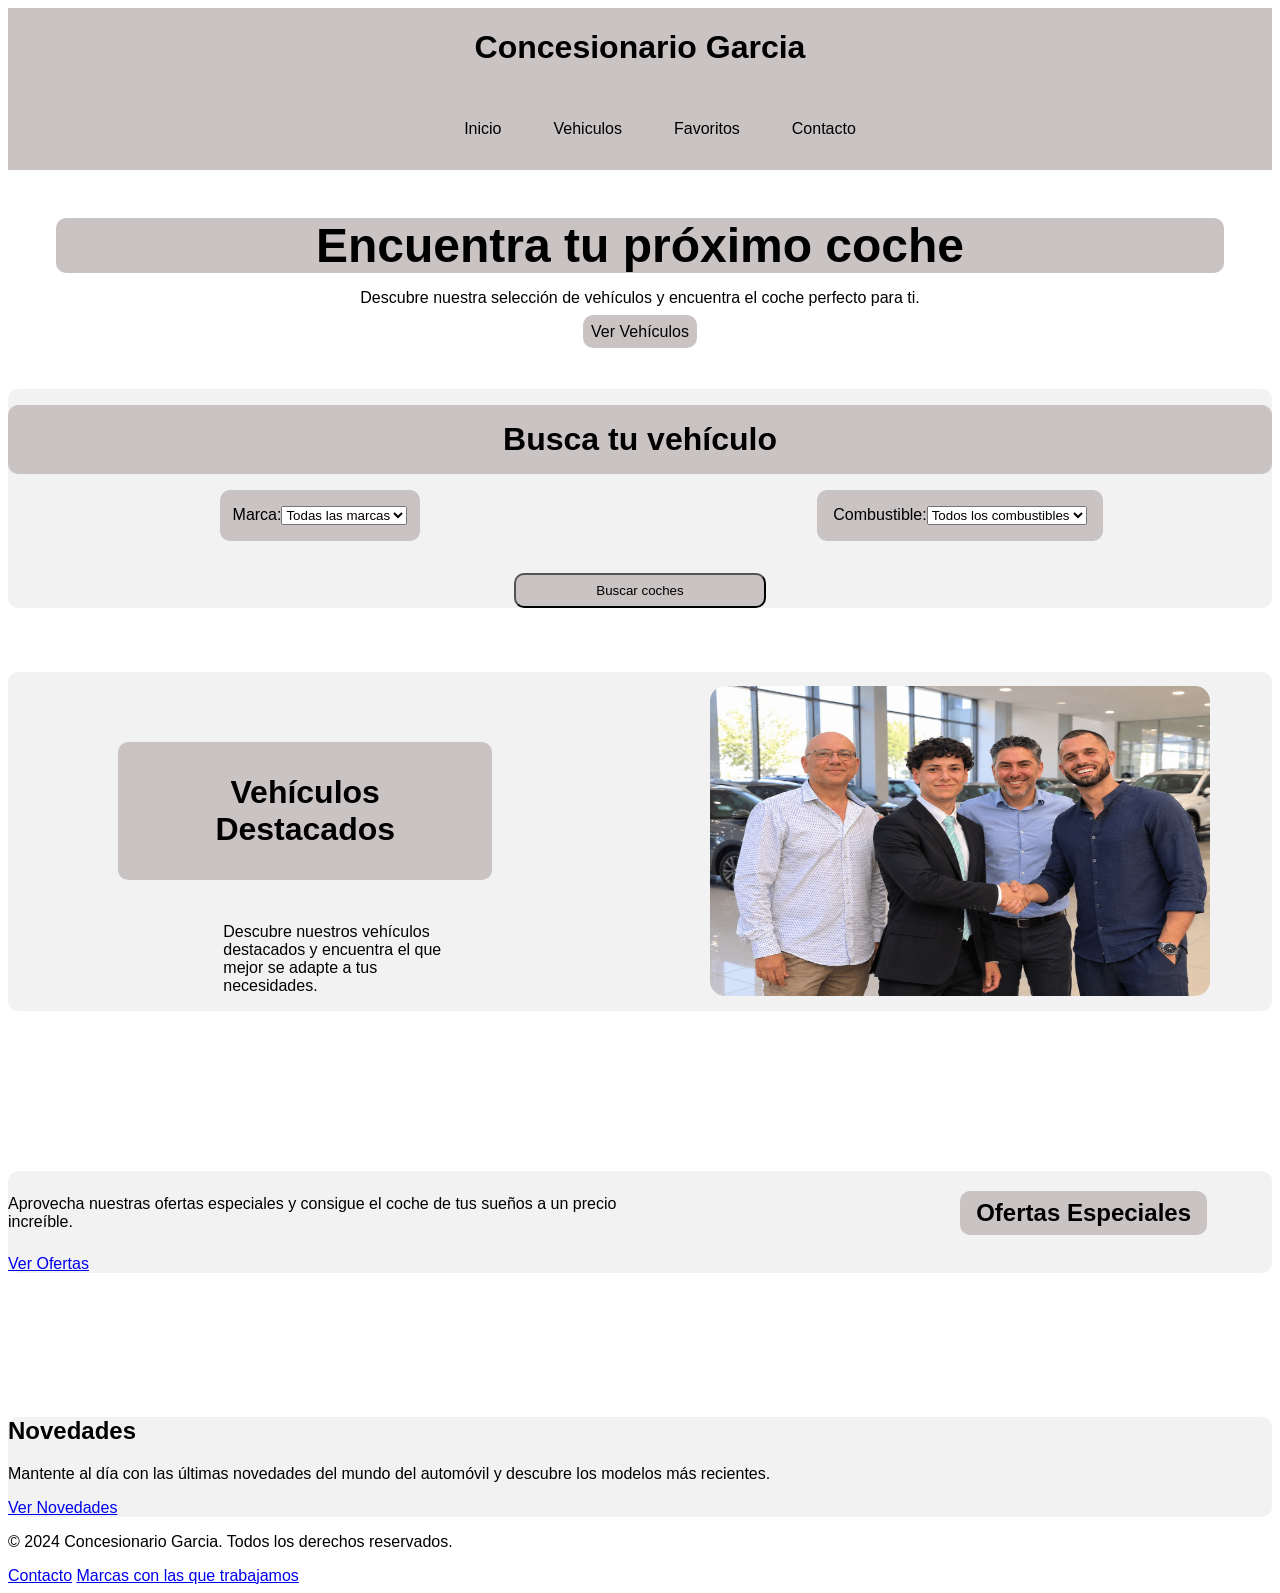
<file: index.html>
<!DOCTYPE html>
<html lang="es">

    <head>
        <meta charset="UTF-8">
        <meta name="viewport" content="width=device-width, initial-scale=1.0">
        <title>Concesionario Garcia</title>
        <link rel="stylesheet" href="css/estilos.css">
    </head>

    <body>

        <header class="menu">

            <h1>Concesionario Garcia</h1>

            <nav class="menu__links">

                <ul class = "menu__link--estilo">
                    <li><a href="./index.html" class = "menu__link--decoracion">Inicio</a></li>
                    <li><a href="./vehiculos.html" class = "menu__link--decoracion">Vehiculos</a></li>
                    <li><a href="./favorito.html" class = "menu__link--decoracion">Favoritos</a></li>
                    <li><a href="./contacto.html" class = "menu__link--decoracion">Contacto</a></li>
                </ul>

            </nav>

        </header>

        <main>

            <!--Inicio-->

            <section class="inicio">

                <h1 class="inicio__titulo">Encuentra tu próximo coche</h1>

                <p>
                    Descubre nuestra selección de vehículos
                    y encuentra el coche perfecto para ti.
                </p>

                <a href="vehiculos.html" class="inicio__link">Ver Vehículos</a>

            </section>

            <!--Buscador-->

            <section class="buscador">

                <h2 class="buscador__subtitulo">Busca tu vehículo</h2>

                    <form action="vehiculos.html" method="get" class="buscador__contenido">
                        <article class="buscador__vehiculo">
                            <label for="marca">Marca:</label>
                            <select id="marca" name="marca">

                                <option value=" ">Todas las marcas</option>
                                <option value="Toyota">Toyota</option>
                                <option value="Honda">Honda</option>
                                <option value="Ford">Ford</option>
                                <option value="Chevrolet">Chevrolet</option>
                                <option value="Nissan">Nissan</option>
                                <option value="BMW">BMW</option>
                                <option value="Mercedes-Benz">Mercedes-Benz</option>
                                <option value="Audi">Audi</option>
                                <option value="Volkswagen">Volkswagen</option>
                                <option value="Hyundai">Hyundai</option>
                                <option value="Kia">Kia</option>
                                <option value="Seat">Seat</option>
                                <option value="Renault">Renault</option>
                                <option value="opel">Opel</option>
                            </select>
                        </article>

                        <form action="vehiculos.html" method="get" class="buscador__combustible">
                            
                            <article class="buscador__combustible">
                                <label for="combustible">Combustible:</label>
                                <select id="combustible" name="combustible">
                                
                                    <option value=" ">Todos los combustibles</option>
                                    <option value="Gasolina">Gasolina</option>
                                    <option value="Diesel">Diesel</option>
                                    <option value="Híbrido">Híbrido</option>
                                    <option value="Eléctrico">Eléctrico</option>
                                </select>
                            </article>

                    <button type="submit" class="buscador__boton">Buscar coches</button>

                </article>

               </form> 

            </section>

            <!--destacados-->

            <section class="destacados">

                <h2 class="destacado__titulo">Vehículos Destacados</h2>

                 <img src="./Imagenes/Sin título.png" alt="Compromiso" class="destacado__imagen">
               
                <p class="destacado__descripcion">Descubre nuestros vehículos destacados y encuentra el que mejor se adapte a tus necesidades. </p>

               


            </section>

            <!--Ofertas-->

            <section class="ofertas">

                <h2 class="ofertas__titulo">Ofertas Especiales</h2>

                <p>Aprovecha nuestras ofertas especiales y consigue el coche de tus sueños a un precio increíble. </p>

                <a href="./ofertas.html">Ver Ofertas</a>

            </section>

            <!--Novedades-->
            
            <section class="novedades">

                <h2>Novedades</h2>

                <p>Mantente al día con las últimas novedades del mundo del automóvil y descubre los modelos más recientes. </p>

                <a href="novedades.html">Ver Novedades</a>
            </section>

        </main>

       <footer>

        <p>© 2024 Concesionario Garcia. Todos los derechos reservados.</p>

        <nav>
            <a href="contacto.html">Contacto</a>
            <a href ="marcas.html">Marcas con las que trabajamos</a>

        </nav>

       </footer> 

    </body>
        
</html>
</file>
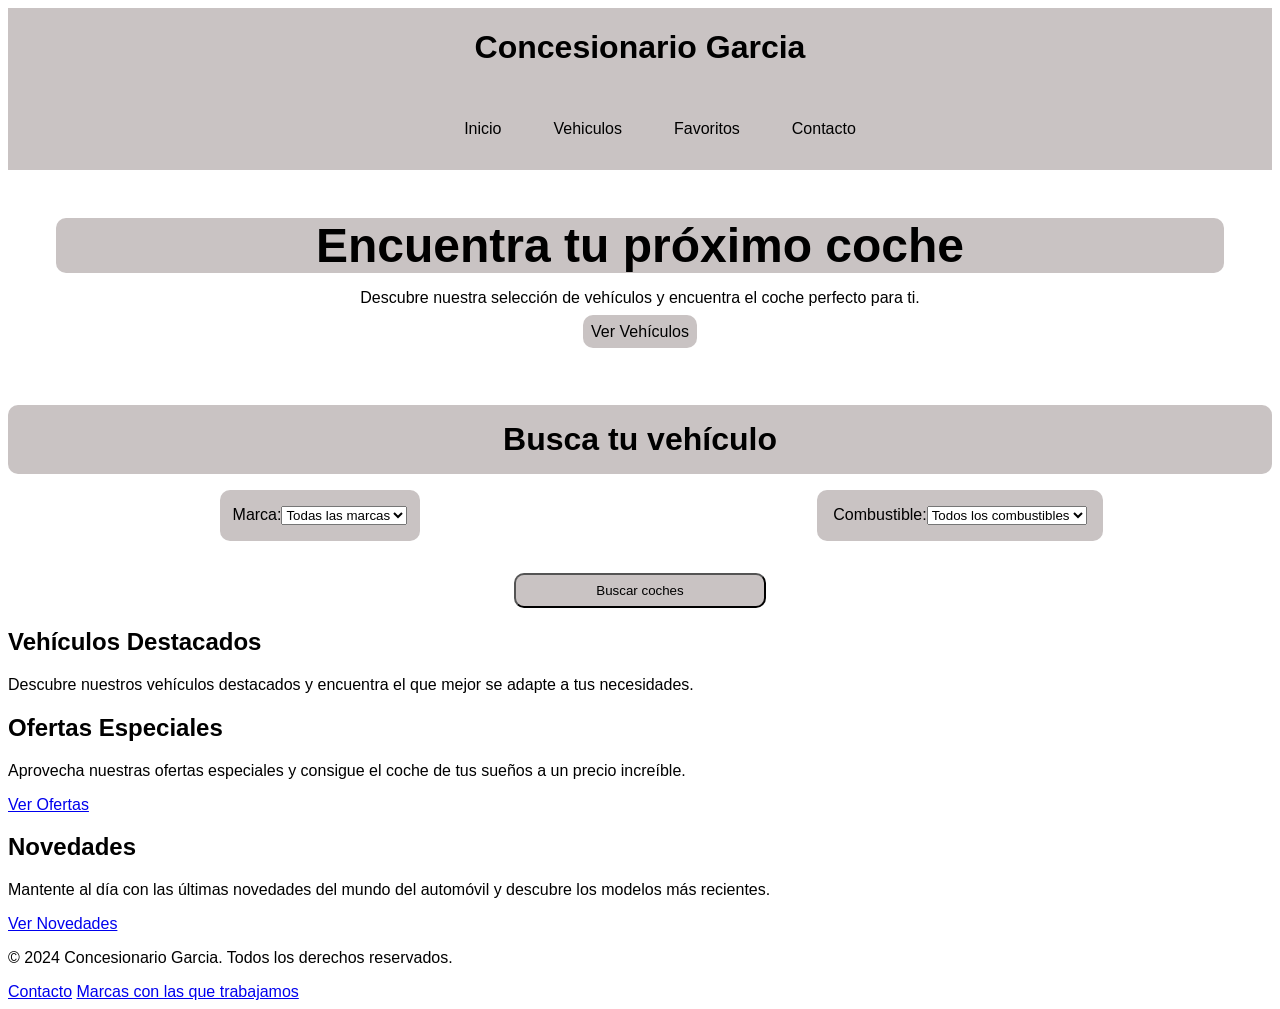
<file: Proyecto1_Concesionario/index.html>
<!DOCTYPE html>
<html lang="es">

    <head>
        <meta charset="UTF-8">
        <meta name="viewport" content="width=device-width, initial-scale=1.0">
        <title>Concesionario Garcia</title>
        <link rel="stylesheet" href="css/estilos.css">
    </head>

    <body>

        <header class="menu">

            <h1>Concesionario Garcia</h1>

            <nav class="menu__links">

                <ul class = "menu__link--estilo">
                    <li><a href="./index.html" class = "menu__link--decoracion">Inicio</a></li>
                    <li><a href="./vehiculos.html" class = "menu__link--decoracion">Vehiculos</a></li>
                    <li><a href="./favorito.html" class = "menu__link--decoracion">Favoritos</a></li>
                    <li><a href="./contacto.html" class = "menu__link--decoracion">Contacto</a></li>
                </ul>

            </nav>

        </header>

        <main>

            <!--Inicio-->

            <section class="inicio">

                <h1 class="inicio__titulo">Encuentra tu próximo coche</h1>

                <p>
                    Descubre nuestra selección de vehículos
                    y encuentra el coche perfecto para ti.
                </p>

                <a href="vehiculos.html" class="inicio__link">Ver Vehículos</a>

            </section>

            <!--Buscador-->

            <section class="buscador">

                <h2 class="buscador__subtitulo">Busca tu vehículo</h2>

                    <form action="vehiculos.html" method="get" class="buscador__contenido">
                        <article class="buscador__vehiculo">
                            <label for="marca">Marca:</label>
                            <select id="marca" name="marca">

                                <option value=" ">Todas las marcas</option>
                                <option value="Toyota">Toyota</option>
                                <option value="Honda">Honda</option>
                                <option value="Ford">Ford</option>
                                <option value="Chevrolet">Chevrolet</option>
                                <option value="Nissan">Nissan</option>
                                <option value="BMW">BMW</option>
                                <option value="Mercedes-Benz">Mercedes-Benz</option>
                                <option value="Audi">Audi</option>
                                <option value="Volkswagen">Volkswagen</option>
                                <option value="Hyundai">Hyundai</option>
                                <option value="Kia">Kia</option>
                                <option value="Seat">Seat</option>
                                <option value="Renault">Renault</option>
                                <option value="opel">Opel</option>
                            </select>
                        </article>

                        <form action="vehiculos.html" method="get" class="buscador__combustible">
                            
                            <article class="buscador__combustible">
                                <label for="combustible">Combustible:</label>
                                <select id="combustible" name="combustible">
                                
                                    <option value=" ">Todos los combustibles</option>
                                    <option value="Gasolina">Gasolina</option>
                                    <option value="Diesel">Diesel</option>
                                    <option value="Híbrido">Híbrido</option>
                                    <option value="Eléctrico">Eléctrico</option>
                                </select>
                            </article>

                    <button type="submit" class="buscador__boton">Buscar coches</button>

                </article>

               </form> 

            </section>

            <!--destacados-->

            <section class="destacados">

                <h2>Vehículos Destacados</h2>

                <p>Descubre nuestros vehículos destacados y encuentra el que mejor se adapte a tus necesidades. </p>


            </section>

            <!--Ofertas-->

            <section class="ofertas">

                <h2>Ofertas Especiales</h2>

                <p>Aprovecha nuestras ofertas especiales y consigue el coche de tus sueños a un precio increíble. </p>

                <a href="./ofertas.html">Ver Ofertas</a>

            </section>

            <!--Novedades-->
            
            <section class="novedades">

                <h2>Novedades</h2>

                <p>Mantente al día con las últimas novedades del mundo del automóvil y descubre los modelos más recientes. </p>

                <a href="novedades.html">Ver Novedades</a>
            </section>

        </main>

       <footer>

        <p>© 2024 Concesionario Garcia. Todos los derechos reservados.</p>

        <nav>
            <a href="contacto.html">Contacto</a>
            <a href ="marcas.html">Marcas con las que trabajamos</a>

        </nav>

       </footer> 

    </body>
        
</html>
</file>
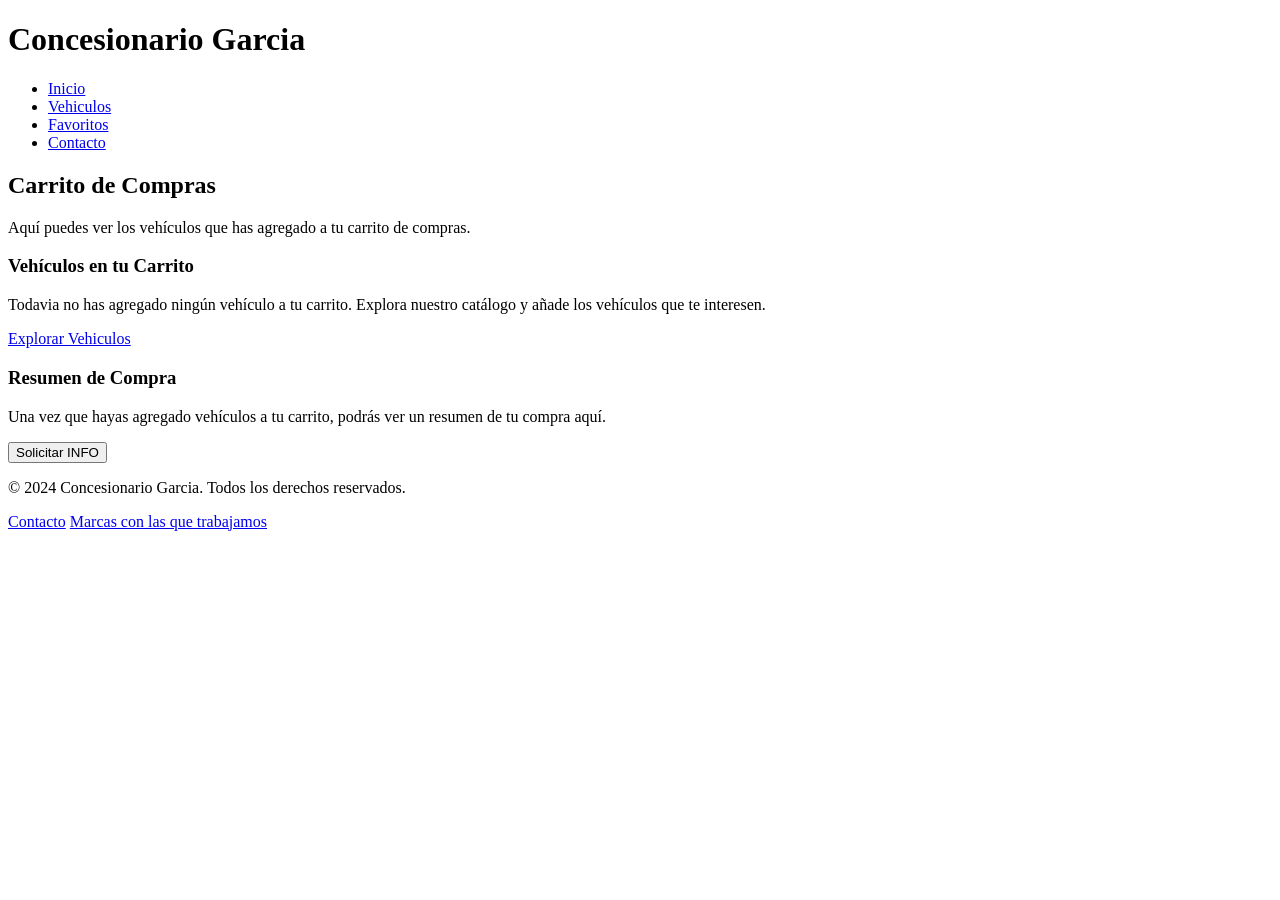
<file: carrito.html>
<!DOCTYPE html>
<html lang="es">
    <head>
        <meta charset="UTF-8">
        <meta name="viewport" content="width=device-width, initial-scale=1.0">
        <title>Carrito</title>
    </head>
    <body>
        
        <header>

            <h1>Concesionario Garcia</h1>

            <nav class="menu">

                <ul>
                    <li><a href="./index.html">Inicio</a></li>
                    <li><a href="./vehiculos.html">Vehiculos</a></li>
                    <li><a href="./favorito.html">Favoritos</a></li>
                    <li><a href="./contacto.html">Contacto</a></li>
                </ul>

            </nav>

        </header>

            <main>

                <section class="carrito">

                    <h2>Carrito de Compras</h2>

                    <p>Aquí puedes ver los vehículos que has agregado a tu carrito de compras.</p>

                </section>

                <section class="vehiculos-carrito">

                    <h3>Vehículos en tu Carrito</h3>

                    <p>
                        Todavia no has agregado ningún vehículo a tu carrito. Explora nuestro catálogo y añade los vehículos que te interesen.
                    </p>

                    <a href="vehiculos.html">Explorar Vehiculos</a>

                </section>

                <section class="resumen">

                    <h3>Resumen de Compra</h3>

                    <p>
                        Una vez que hayas agregado vehículos a tu carrito, podrás ver un resumen de tu compra aquí.
                    </p>

                    <button>Solicitar INFO</button>

                </section>

            </main>

            <footer>

            <p>© 2024 Concesionario Garcia. Todos los derechos reservados.</p>

            <nav>
                <a href="contacto.html">Contacto</a>
                <a href ="marcas.html">Marcas con las que trabajamos</a>

            </nav>

        </footer> 

        

    </body>
</html>
</file>
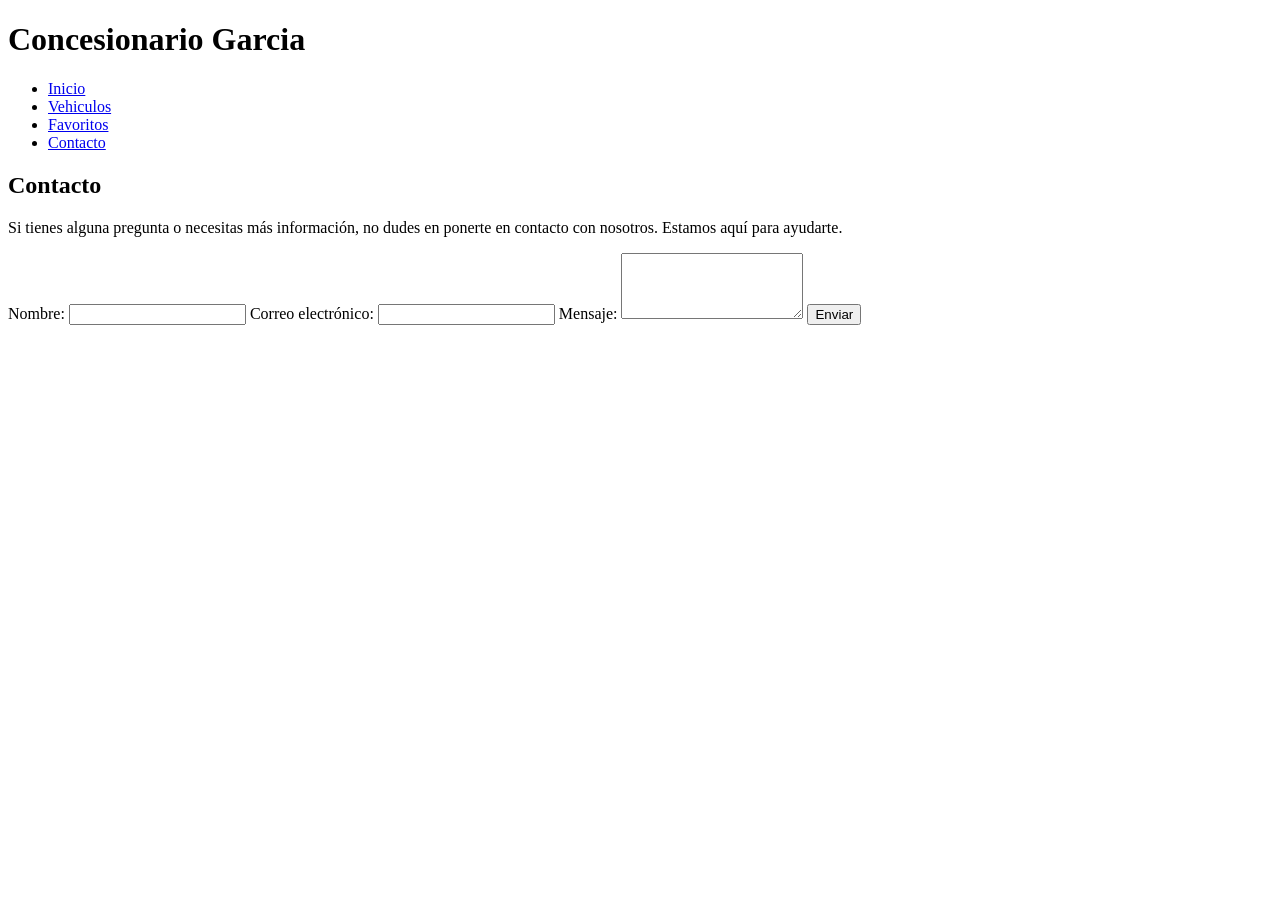
<file: contacto.html>
<!DOCTYPE html>
<html lang="es">
    <head>
        <meta charset="UTF-8">
        <meta name="viewport" content="width=device-width, initial-scale=1.0">
        <title>Contacto</title>
    </head>
    <body>

        <header>

            <h1>Concesionario Garcia</h1>

            <nav class="menu">

                <ul>
                    <li><a href="./index.html">Inicio</a></li>
                    <li><a href="./vehiculos.html">Vehiculos</a></li>
                    <li><a href="./favorito.html">Favoritos</a></li>
                    <li><a href="./contacto.html">Contacto</a></li>
                </ul>

            </nav>

        </header>

        <main>

            <section class="contacto">

                <h2>Contacto</h2>

                <p>Si tienes alguna pregunta o necesitas más información, no dudes en ponerte en contacto con nosotros. Estamos aquí para ayudarte.</p>

                <form action="./contacto.html" method="post">
                    <label for="nombre">Nombre:</label>
                    <input type="text" id="nombre" name="nombre" required>

                    <label for="email">Correo electrónico:</label>
                    <input type="email" id="email" name="email" required>

                    <label for="mensaje">Mensaje:</label>
                    <textarea id="mensaje" name="mensaje" rows="4" required></textarea>

                    <button type="submit">Enviar</button>
                </form>
            </section>
        </main>

        
    </body>
</html>
</file>
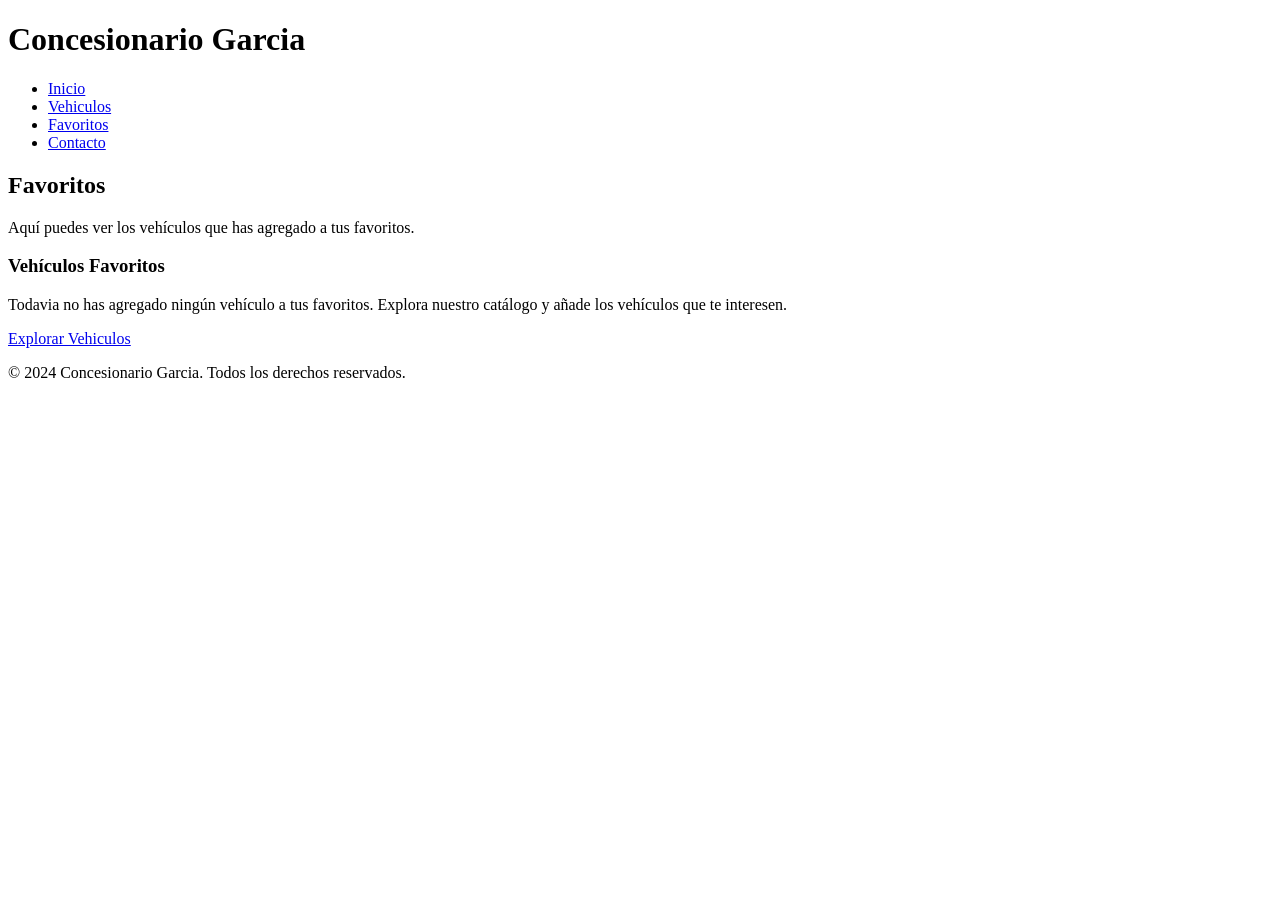
<file: favorito.html>
<!DOCTYPE html>
<html lang="es">
    <head>
        <meta charset="UTF-8">
        <meta name="viewport" content="width=device-width, initial-scale=1.0">
        <title>favoritos</title>
    </head>
    <body>

        <header>

            <h1>Concesionario Garcia</h1>

            <nav class="menu">

                <ul>
                    <li><a href="./index.html">Inicio</a></li>
                    <li><a href="./vehiculos.html">Vehiculos</a></li>
                    <li><a href="./favorito.html">Favoritos</a></li>
                    <li><a href="./contacto.html">Contacto</a></li>
                </ul>

            </nav>

        </header>

            <main>

                <section class="favoritos">

                    <h2>Favoritos</h2>

                    <p>Aquí puedes ver los vehículos que has agregado a tus favoritos.</p>

                </section>

                <section class="vehiculos-favoritos">

                    <h3>Vehículos Favoritos</h3>

                    <p>
                        Todavia no has agregado ningún vehículo a tus favoritos. Explora nuestro catálogo y añade los vehículos que te interesen.
                    </p>

                    <a href="vehiculos.html">Explorar Vehiculos</a>

                </section>

            </main>

              <footer>

                <p>© 2024 Concesionario Garcia. Todos los derechos reservados.</p>

                <nav>
        
    </body>
</html>
</file>
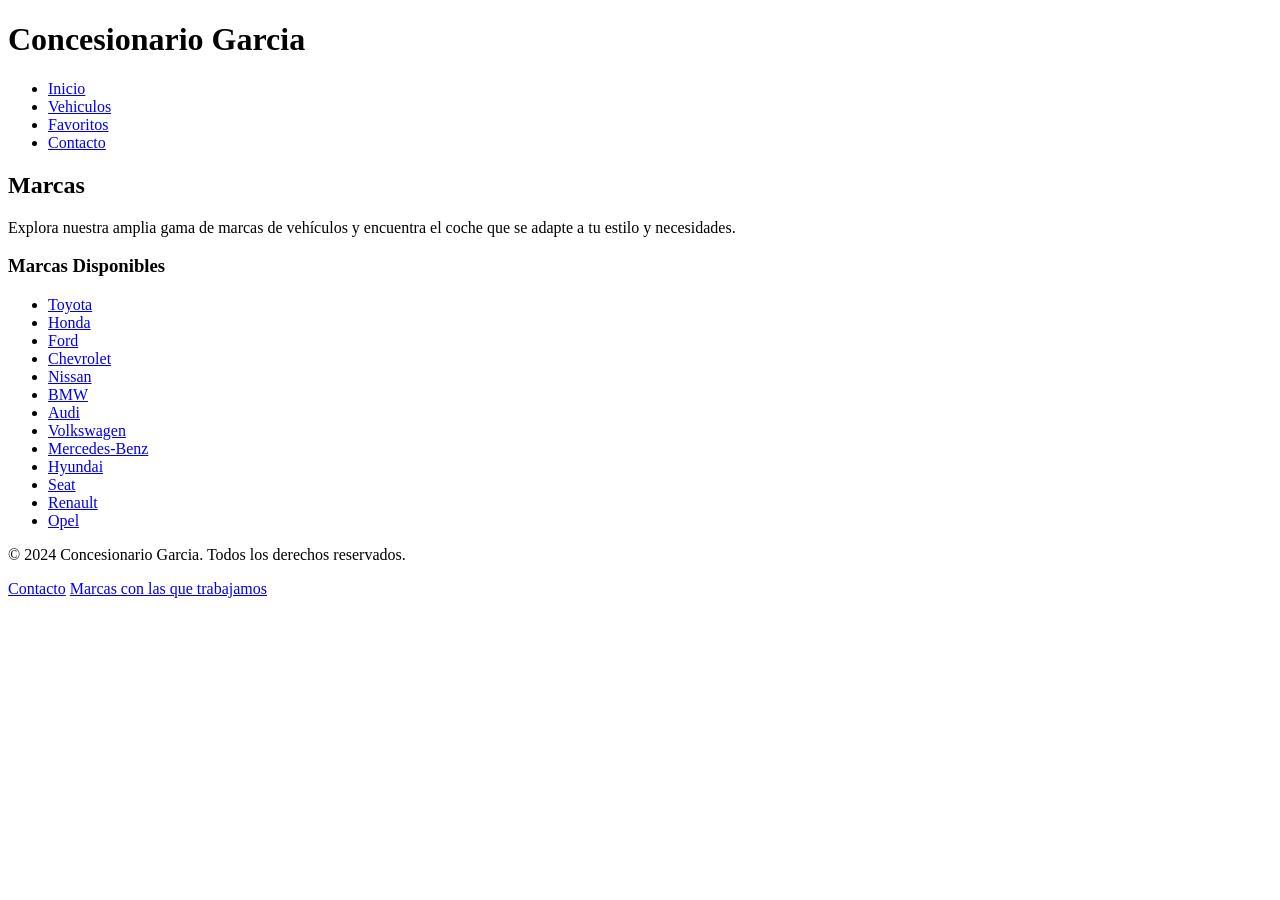
<file: marcas.html>
<!DOCTYPE html>
<html lang="es">
    <head>
        <meta charset="UTF-8">
        <meta name="viewport" content="width=device-width, initial-scale=1.0">
        <title>Marcas</title>
    </head>
        <body>

            <header>

                  <h1>Concesionario Garcia</h1>

            <nav class="menu">

                <ul>
                    <li><a href="./index.html">Inicio</a></li>
                    <li><a href="./vehiculos.html">Vehiculos</a></li>
                    <li><a href="./favorito.html">Favoritos</a></li>
                    <li><a href="./contacto.html">Contacto</a></li>
                </ul>

            </nav>


            <main>

                <section class="marcas">

                    <h2>Marcas</h2>

                    <p>Explora nuestra amplia gama de marcas de vehículos y encuentra el coche que se adapte a tu estilo y necesidades.</p>


                    <h3>Marcas Disponibles</h3>

                    <ul>
                        <li><a href="vehiculos.html">Toyota</a></li>
                        <li><a href="vehiculos.html">Honda</a></li>
                        <li><a href="vehiculos.html">Ford</a></li>
                        <li><a href="vehiculos.html">Chevrolet</a></li>
                        <li><a href="vehiculos.html">Nissan</a></li>
                        <li><a href="vehiculos.html">BMW</a></li>
                        <li><a href="vehiculos.html">Audi</a></li>
                        <li><a href="vehiculos.html">Volkswagen</a></li>
                        <li><a href="vehiculos.html">Mercedes-Benz</a></li>
                        <li><a href="vehiculos.html">Hyundai</a></li>
                        <li><a href="vehiculos.html">Seat</a></li>
                        <li><a href="vehiculos.html">Renault</a></li>
                        <li><a href="vehiculos.html">Opel</a></li>
                    </ul>
                </section>

            </main>

              <footer>

                <p>© 2024 Concesionario Garcia. Todos los derechos reservados.</p>

                <nav>
                    <a href="contacto.html">Contacto</a>
                    <a href ="marcas.html">Marcas con las que trabajamos</a>

                 </nav>

             </footer> 

        </body>
</html>
</file>
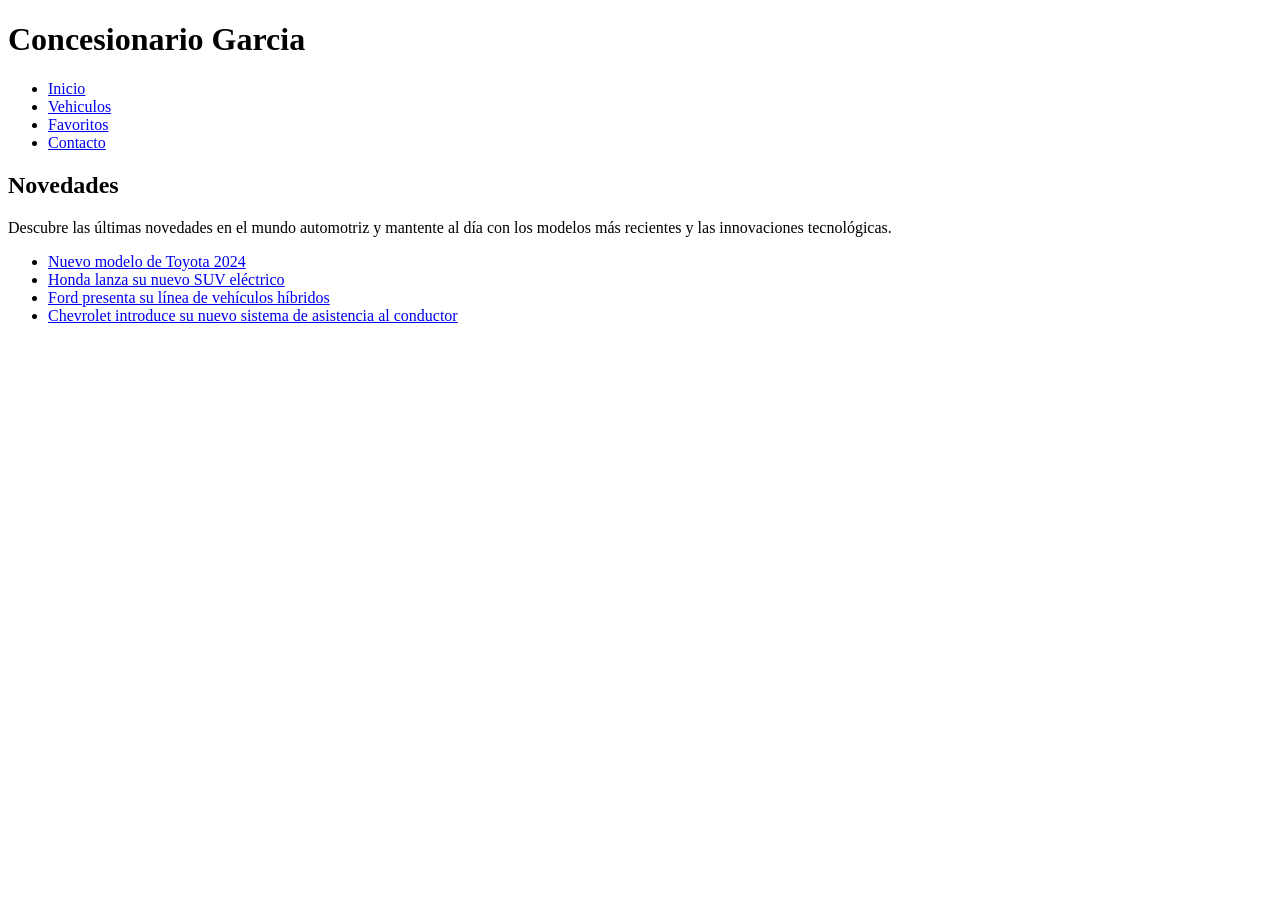
<file: novedades.html>
<!DOCTYPE html>
<html lang="es">
    <head>
        <meta charset="UTF-8">
        <meta name="viewport" content="width=device-width, initial-scale=1.0">
        <title>Novedades</title>
    </head>
    <body>
        
        <header>

            <h1>Concesionario Garcia</h1>

            <nav class="menu">

                <ul>
                    <li><a href="./index.html">Inicio</a></li>
                    <li><a href="./vehiculos.html">Vehiculos</a></li>
                    <li><a href="./favorito.html">Favoritos</a></li>
                    <li><a href="./contacto.html">Contacto</a></li>
                </ul>

            </nav>

        </header>

        <main>

            <section class="novedades">

                <h2>Novedades</h2>

                <p>Descubre las últimas novedades en el mundo automotriz y mantente al día con los modelos más recientes y las innovaciones tecnológicas.</p>

                <ul>
                    <li><a href="vehiculos.html">Nuevo modelo de Toyota 2024</a></li>
                    <li><a href="vehiculos.html">Honda lanza su nuevo SUV eléctrico</a></li>
                    <li><a href="vehiculos.html">Ford presenta su línea de vehículos híbridos</a></li>
                    <li><a href="vehiculos.html">Chevrolet introduce su nuevo sistema de asistencia al conductor</a></li>
                </ul>

            </section>


    </body>
</html>
</file>
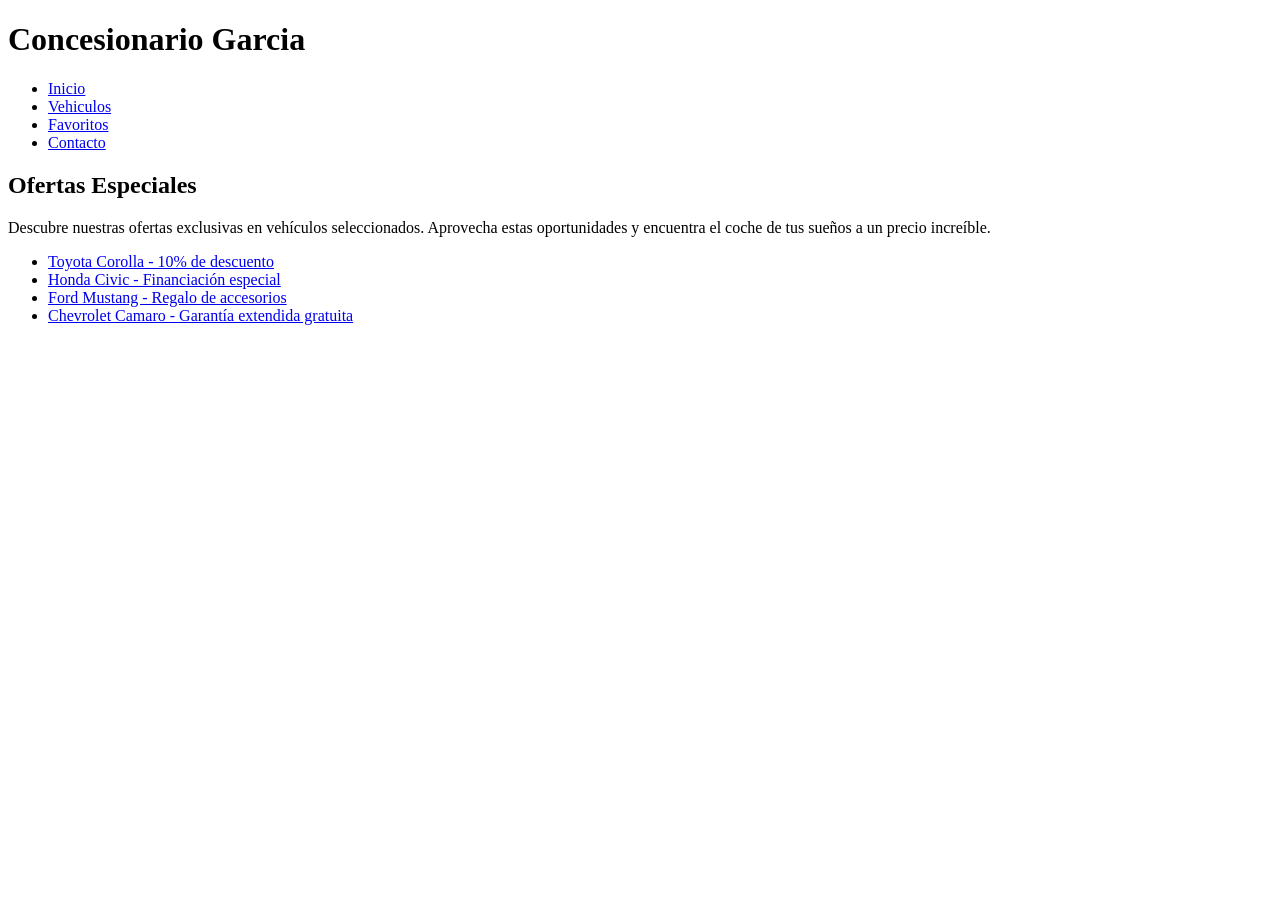
<file: ofertas.html>
<!DOCTYPE html>
<html lang="es">
    <head>
        <meta charset="UTF-8">
        <meta name="viewport" content="width=device-width, initial-scale=1.0">
        <title>Ofertas</title>
    </head>
    <body>

        <header>

            <h1>Concesionario Garcia</h1>

            <nav class="menu">

                <ul>
                    <li><a href="./index.html">Inicio</a></li>
                    <li><a href="./vehiculos.html">Vehiculos</a></li>
                    <li><a href="./favorito.html">Favoritos</a></li>
                    <li><a href="./contacto.html">Contacto</a></li>
                </ul>

            </nav>

        </header>

        <main>

            <section class="ofertas">

                <h2>Ofertas Especiales</h2>

                <p>Descubre nuestras ofertas exclusivas en vehículos seleccionados. Aprovecha estas oportunidades y encuentra el coche de tus sueños a un precio increíble.</p>

                <ul>
                    <li><a href="vehiculos.html">Toyota Corolla - 10% de descuento</a></li>
                    <li><a href="vehiculos.html">Honda Civic - Financiación especial</a></li>
                    <li><a href="vehiculos.html">Ford Mustang - Regalo de accesorios</a></li>
                    <li><a href="vehiculos.html">Chevrolet Camaro - Garantía extendida gratuita</a></li>
                </ul>

            </section>


    </body>
</html>
</file>
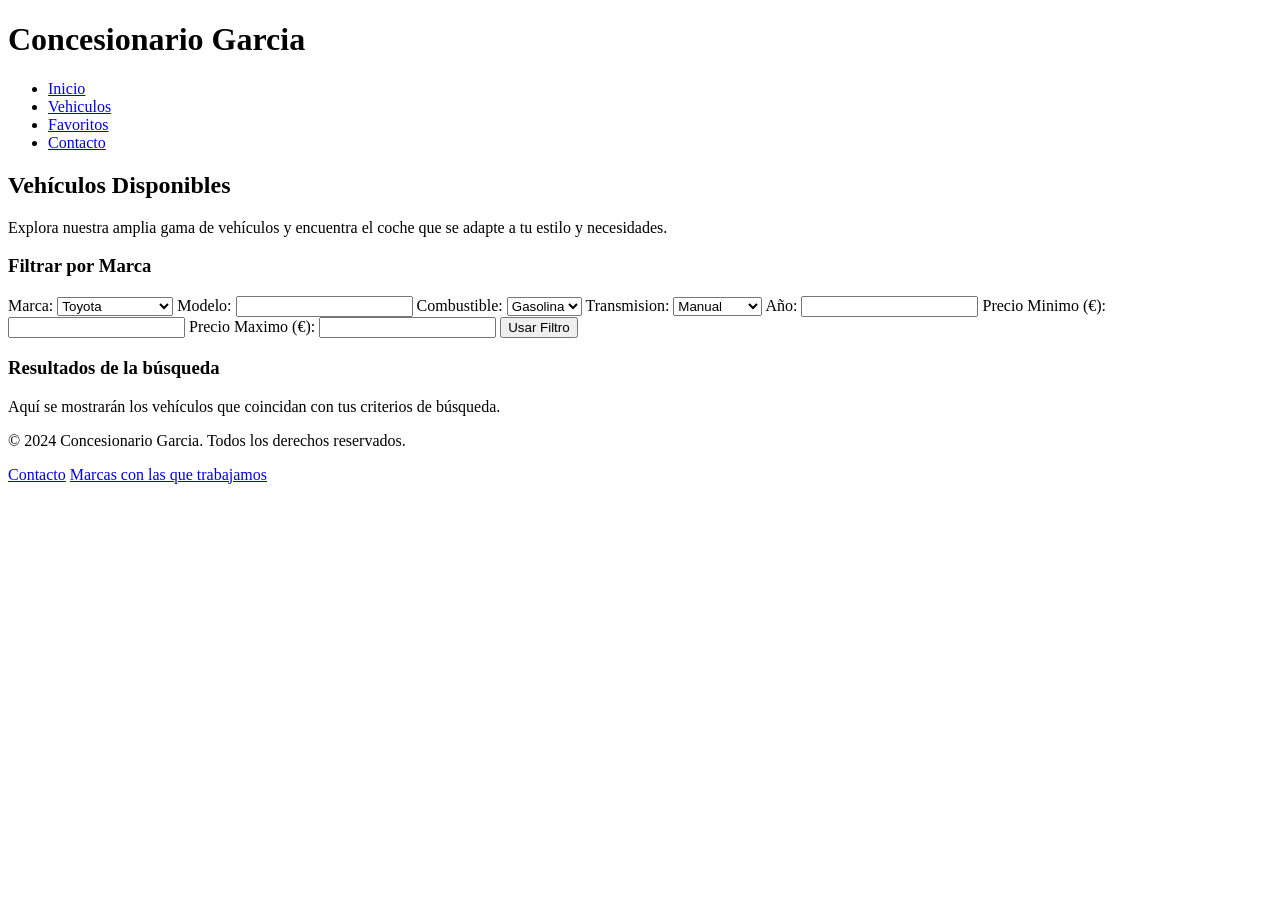
<file: vehiculos.html>
<!DOCTYPE html>
<html lang="es">
    <head>
        <meta charset="UTF-8">
        <meta name="viewport" content="width=device-width, initial-scale=1.0">
        <title>Vehiculos</title>
    </head>
    <body>
        
        <header>

            <h1>Concesionario Garcia</h1>

            <nav class="menu">

                <ul>
                    <li><a href="./index.html">Inicio</a></li>
                    <li><a href="./vehiculos.html">Vehiculos</a></li>
                    <li><a href="./favorito.html">Favoritos</a></li>
                    <li><a href="./contacto.html">Contacto</a></li>
                </ul>

            </nav>

        </header>

        <main>

            <section class="catalogo">

                <h2>Vehículos Disponibles</h2>

                <p>Explora nuestra amplia gama de vehículos y encuentra el coche que se adapte a tu estilo y necesidades.</p>

            </section>

            <section class="filtro">
                
                <h3>Filtrar por Marca</h3>

                <form action="marca">Marca:
                    <select name="marca" id="marca">
                        <option value="Toyota">Toyota</option>
                        <option value="Honda">Honda</option>
                        <option value="Ford">Ford</option>
                        <option value="Chevrolet">Chevrolet</option>
                        <option value="Nissan">Nissan</option>
                        <option value="BMW">BMW</option>
                        <option value="Audi">Audi</option>
                        <option value="Volkswagen">Volkswagen</option>
                        <option value="Mercedes-Benz">Mercedes-Benz</option>
                        <option value="Hyundai">Hyundai</option>
                        <option value="Seat">Seat</option>
                        <option value="Renault">Renault</option>
                        <option value="Opel">Opel</option>
                    </select>

                    <label for="Modelo">Modelo:</label>
                    <input type="text" name="modelo" id="modelo">


                    <label for="combustible">Combustible:</label>

                    <select name="combustible" id="combustible">
                        <option value="Gasolina">Gasolina</option>
                        <option value="Diésel">Diésel</option>
                        <option value="Eléctrico">Eléctrico</option>
                        <option value="Híbrido">Híbrido</option>
                    </select>


                    <label for="cambio">Transmision:</label>

                    <select name="cambio" id="cambio">
                        <option value="Manual">Manual</option>
                        <option value="Automática">Automática</option>
                    </select>

                    <label for="anio">Año:</label>
                    <input type="number" name="anio" id="anio">

                    <label for="precioMin">Precio Minimo (€):</label>
                    <input type="number" name="precio" id="precio">


                    <label for="precioMax">Precio Maximo (€):</label>
                    <input type="number" name="precioMax" id="precioMax">

                    <button type="submit">Usar Filtro</button>

                </form>

            </section>

            <section class="resultados">

                <h3>Resultados de la búsqueda</h3>

                <p>Aquí se mostrarán los vehículos que coincidan con tus criterios de búsqueda.</p>

            </section>

        </main>

         <footer>

            <p>© 2024 Concesionario Garcia. Todos los derechos reservados.</p>

            <nav>
                <a href="contacto.html">Contacto</a>
                <a href ="marcas.html">Marcas con las que trabajamos</a>

            </nav>

        </footer> 
        
    </body>
</html>
</file>
<file: css/estilos.css>
*{
    font-family:'Franklin Gothic Medium', 'Arial Narrow', Arial, sans-serif
}




.menu{
    display: flex;
    flex-direction: column;
    align-items: center;
    justify-content: space-between;
    background-color: #c9c3c3
    
}

.menu__links{
    align-items: center;
    text-decoration: none;
    color: black;
    font-size: 1rem;
    margin: 1rem;
}

.menu__link--decoracion{
    text-decoration: none;
    color: black;
    font-size: 1rem;
    margin: 1rem;

}


.menu__link--estilo{

    display: flex;
    gap: 20px;
    list-style: none;

}





.inicio{
    display:block;
    align-items:center;
    text-align: center;
    justify-content: space-between;
    margin-top: 3rem;

}

.inicio__link{
    text-decoration: none;
    color: black;
    font-size: 1rem;
    margin: 1rem;
    background-color: #c9c3c3;
    padding: 0.5rem;
    border-radius: 10px;
}

.inicio__titulo{
    font-size: 3rem;
    background-color: #c9c3c3;
    margin: 3rem;
    border-radius: 10px;
    margin-bottom: 1rem;
}


.buscador{
    display: flex;
    background-color: #f3f2f2;
    border-radius: 10px;
    flex-direction: column;
    align-items: center;
    margin-top: 3rem;
    margin-bottom: 4rem;
}

.buscador__subtitulo{
    width: 100%;
    display: inline-block;
    text-align: center;
    justify-content: center;
    padding: 1rem;
    font-size: 2rem;
    background-color: #c9c3c3;
    margin: 1rem;
    border-radius: 10px;
    box-sizing: border-box;
}

.buscador__contenido{
    display: grid;
    grid-template-columns: 1fr 1fr;
    grid-template-rows: 1fr 1fr;
    justify-items: center;
    flex-direction: row;
    justify-content: stretch;
    align-items: stretch;
    align-content: stretch;
    gap: 1rem;
    flex-direction: row;
    width: 100%;

}

.buscador__combustible{
    background-color: #c9c3c3;
    padding: 1rem;
    display:flex;
    flex-wrap: wrap;
    flex-direction: row;
    justify-content: center;
    border-radius: 10px;
    min-width: 200px;
}

.buscador__vehiculo{
    display:flex;
    flex-direction: row;
    justify-content: center;
    align-items: center;
    background-color: #c9c3c3;
    padding: 1rem;
    border-radius: 10px;
    box-sizing: border-box;
    width: 200px;
    min-width: 200px;
}

.buscador__boton{
    width: 20%;
    grid-column-end: 3;
    grid-column-start: 1;
    flex-wrap: wrap;
    justify-content: center;
    background-color: #c9c3c3;
    padding: 0.5rem;
    border-radius: 10px;
    margin-top: 1rem;
    justify-self: center;
}

.destacados{
    display: grid;
    background-color: #f3f2f2;
    border-radius: 10px;
    grid-template-columns: 1fr 1fr;
    grid-template-areas: "titulo imagen" "descripcion imagen";
    gap: 1rem;
    align-items: center;
    margin-bottom: 4rem;
}


.destacado__titulo{
    grid-area: titulo;
    width: 60%;
    display: inline-block;
    text-align: center;
    padding: 2rem;
    font-size: 2rem;
    background-color: #c9c3c3;
    margin-bottom: 11px;
    margin-left: 110px;
    border-radius: 10px;
    box-sizing: border-box;
    margin-top: 70px;
}

.destacado__descripcion{
    grid-area: descripcion;
    width: 35%;
    display: grid;
    justify-self: center;
    font-size: 1rem;
    margin-left: 25px;
}

.destacado__imagen{
    grid-area: imagen;
    width: 80%;
    height: 310px;
    border-radius: 15px;
    justify-self: center;
}


.ofertas{
    display: grid;
    background-color: #f3f2f2;
    border-radius: 10px;
    grid-template-columns: 1fr 1fr;
    grid-template-areas: "enlace titulo" "enlace descripcion";
    align-items: center;
    margin-top: 10rem;  
    margin-bottom: 4rem;  

}


.ofertas__titulo{
    grid-area: titulo;
    display: flex;
    justify-content: left;
    background-color: #c9c3c3;
    border-radius: 10px;
    box-sizing: border-box;
    width: fit-content;
    margin-left: auto;
    padding: 0.5rem 1rem;
    margin-right: 65px;

}

.ofertas__descripcion{
    grid-area: descripcion;
    display: block;
    text-align: right;
    width: 300px;
    margin-left: auto;
    margin-right: 65px;

}


.ofertas__enlace{
    grid-area: enlace;
    display: block;
    justify-self: center;
    text-decoration: none;
    color: black;
    font-size: 2rem;
    background-color: #c9c3c3;
    border-radius: 10px;
    padding: 0.5rem 1rem;
    width: fit-content;
   

}

.novedades{
    display: block;
    margin-top: 9rem;
    background-color: #f3f2f2;
    border-radius: 10px;
}

.novedades__titulo{
    display: block;
    text-align: center;
    background-color: #c9c3c3;
    border-radius: 10px;
    padding: 0.5rem 1rem;
    
}

.novedades__descripcion{
    display: block;
    margin-top: 5rem;
    text-align: center;
}

.novedades__enlace{
   grid-area: enlace;
    display: block;
    justify-self: center;
    text-decoration: none;
    color: black;
    background-color: #c9c3c3;
    border-radius: 10px;
    padding: 0.5rem 1rem;
    width: fit-content;
    margin-top: 5rem;
}

.footer{
    display: block;
    margin-top: 12rem;
    font-size: 0.9rem;
    background-color: #c9c3c3;
    padding: 0.6rem;
}


.footer__enlace{
    text-decoration: none;
    color: black;
}

/*pagina vehiculos*/

.titulo__vehiculo{
    display: block;
    text-align: center;
    background-color: #c9c3c3;
    border-radius: 10px;
    padding: 0.5rem 1rem;
    
}

.titulo__descripcion{
    display: block;
    text-align: center;
    margin-top: 2rem;
    margin-bottom: 2rem;
}

.titulo__buscador{
   grid-area: titulo;
    display: flex;
    justify-content: left;
    background-color: #c9c3c3;
    border-radius: 10px;
    box-sizing: border-box;
    width: fit-content;
    padding: 0.5rem 1rem;
    margin-right: 65px;

}


.filtro{
    display: block;
    background-color: #f3f2f2;
    border-radius: 10px;
    border: 1px solid #cccc;
}


.filtro__marca {
    display: flex;
    width: 180px;
    height: 40px;
    box-sizing: border-box;
    padding: 10px;
    border: 1px solid #ccc;
    border-radius: 8px;
    background-color: white;
    font-size: 15px;
    outline: none;
    margin-bottom: 2rem;
}

.filtro__modelo{
    display: flex;
    width: 180px;
    height: 40px;
    box-sizing: border-box;
    padding: 10px;
    border: 1px solid #ccc;
    border-radius: 8px;
    background-color: white;
    font-size: 15px;
    outline: none;
    margin-bottom: 2rem;

}

.filtro__combustible{
    display: flex;
    width: 180px;
    height: 40px;
    box-sizing: border-box;
    padding: 10px;
    border: 1px solid #ccc;
    border-radius: 8px;
    background-color: white;
    font-size: 15px;
    outline: none;
    margin-bottom: 2rem;
    margin-top: 2rem;
}

.filtro__transmision{
    display: flex;
    width: 180px;
    height: 40px;
    box-sizing: border-box;
    padding: 10px;
    border: 1px solid #ccc;
    border-radius: 8px;
    background-color: white;
    font-size: 15px;
    outline: none;
    margin-bottom: 2rem;
    margin-top: 2rem;
}
</file>
<file: Proyecto1_Concesionario/css/estilos.css>
*{
    font-family:'Franklin Gothic Medium', 'Arial Narrow', Arial, sans-serif
}




.menu{
    display: flex;
    flex-direction: column;
    align-items: center;
    justify-content: space-between;
    background-color: #c9c3c3
    
}

.menu__links{
    align-items: center;
    text-decoration: none;
    color: black;
    font-size: 1rem;
    margin: 1rem;
}

.menu__link--decoracion{
    text-decoration: none;
    color: black;
    font-size: 1rem;
    margin: 1rem;

}


.menu__link--estilo{

    display: flex;
    gap: 20px;
    list-style: none;

}





.inicio{
    display:block;
    align-items:center;
    text-align: center;
    justify-content: space-between;
    margin-top: 3rem;

}

.inicio__link{
    text-decoration: none;
    color: black;
    font-size: 1rem;
    margin: 1rem;
    background-color: #c9c3c3;
    padding: 0.5rem;
    border-radius: 10px;
}

.inicio__titulo{
    font-size: 3rem;
    background-color: #c9c3c3;
    margin: 3rem;
    border-radius: 10px;
    margin-bottom: 1rem;
}


.buscador{
    display: flex;
    flex-direction: column;
    align-items: center;
    margin-top: 3rem;
}

.buscador__subtitulo{
    width: 100%;
    display: inline-block;
    text-align: center;
    justify-content: center;
    padding: 1rem;
    font-size: 2rem;
    background-color: #c9c3c3;
    margin: 1rem;
    border-radius: 10px;
    box-sizing: border-box;
}

.buscador__contenido{
    display: grid;
    grid-template-columns: 1fr 1fr;
    grid-template-rows: 1fr 1fr;
    justify-items: center;
    flex-direction: row;
    justify-content: stretch;
    align-items: stretch;
    align-content: stretch;
    gap: 1rem;
    flex-direction: row;
    width: 100%;

}

.buscador__combustible{
    background-color: #c9c3c3;
    padding: 1rem;
    display:flex;
    flex-wrap: wrap;
    flex-direction: row;
    justify-content: center;
    border-radius: 10px;
    min-width: 200px;
}

.buscador__vehiculo{
    display:flex;
    flex-direction: row;
    justify-content: center;
    align-items: center;
    background-color: #c9c3c3;
    padding: 1rem;
    border-radius: 10px;
    box-sizing: border-box;
    width: 200px;
    min-width: 200px;
}

.buscador__boton{
    width: 20%;
    grid-column-end: 3;
    grid-column-start: 1;
    flex-wrap: wrap;
    justify-content: center;
    background-color: #c9c3c3;
    padding: 0.5rem;
    border-radius: 10px;
    margin-top: 1rem;
    justify-self: center;
}
</file>
